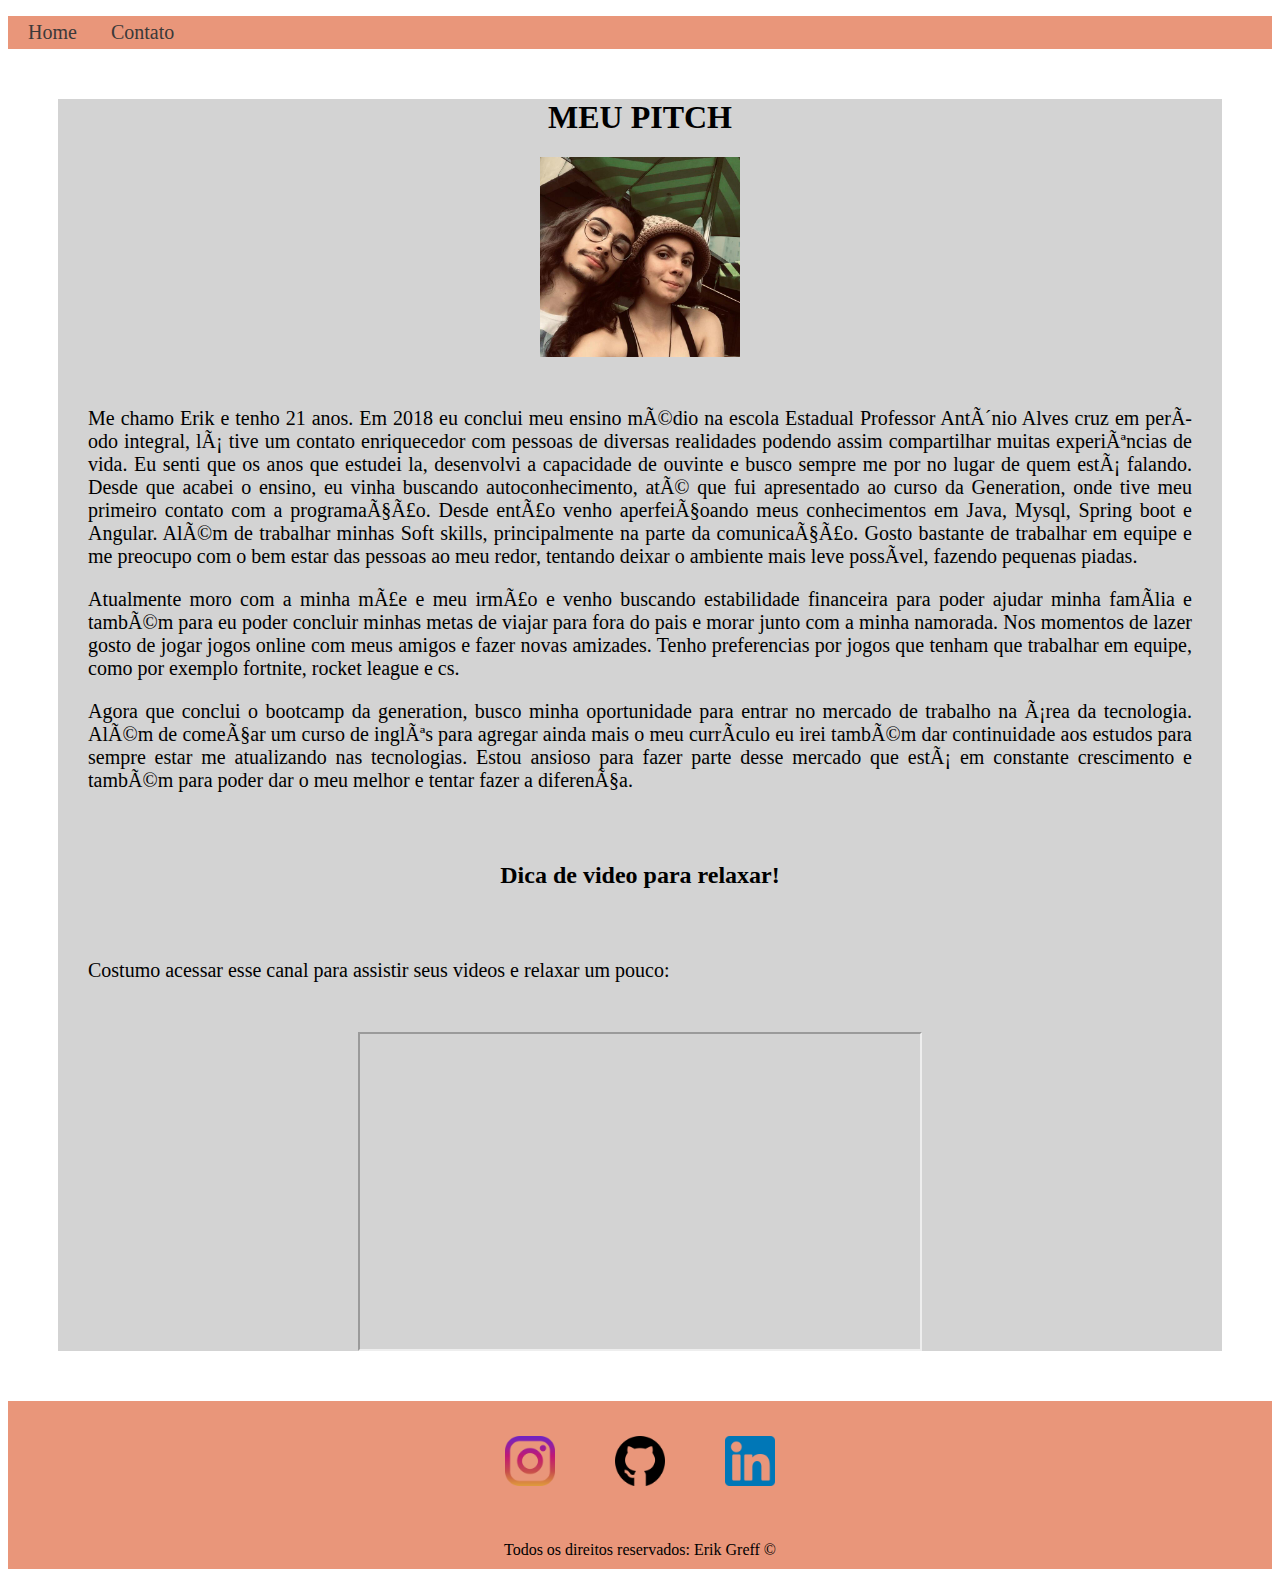
<file: index.HTML>
<!DOCTYPE html>
<html lang="pt-br">
<head>
    <meta charset="pt-br">
    <meta http-equiv="X-UA-Compatible" content="IE=edge">
    <meta name="viewport" content="width=device-width, initial-scale=1.0">
    <title>Meu Perfil</title>
    <link rel="stylesheet" href="assets/css/style.css">
</head>
<body>

<footer>
    <ul id="menu" class="borda">
        <li>
            <a href="index.HTML">Home</a>
        </li>
        <li>
            <a href="contato.HTML">Contato</a>
        </li>
    </ul>
</footer>

    <article class="paginaToda">  

    <h1 class="center MP">MEU PITCH</h1>
   <div class="container">
    <img class= "wh" id="foto"  src="assets/img/MinhaFoto.jpg" alt="Foto do criador com sua namorada."  onmousemove="fotoZoom()" onmouseout="fotoNormal()" > 
    </div>
    <div class="container ">
        

        <div class="p-30">
            <P class="justify" style="font-size: 20px;">
                 Me chamo Erik e tenho 21 anos.  Em 2018 eu conclui meu ensino médio na escola Estadual Professor Antônio Alves cruz em período integral, lá tive um contato enriquecedor com pessoas de diversas realidades podendo assim compartilhar muitas experiências de vida. Eu senti que os anos que estudei la, desenvolvi a capacidade de ouvinte e busco sempre me por no lugar de quem está falando.
                Desde que acabei o ensino, eu vinha buscando autoconhecimento, até que fui apresentado ao curso da Generation, onde tive meu primeiro contato com a programação. Desde então venho aperfeiçoando meus conhecimentos em Java, Mysql, Spring boot e Angular.  Além de trabalhar minhas Soft skills, principalmente na parte da comunicação.
                Gosto bastante de trabalhar em equipe e me preocupo com o bem estar das pessoas ao meu redor, tentando deixar o ambiente mais leve possível, fazendo pequenas piadas. 
            </p>  
             <p class="justify" style="font-size: 20px;"> 
                Atualmente moro com a minha mãe e meu irmão e venho buscando estabilidade financeira para poder ajudar minha família e também para eu poder concluir minhas metas de viajar para fora do pais e morar junto com a minha namorada. 
                Nos momentos de lazer gosto de jogar jogos online com meus amigos e fazer novas amizades. 
                Tenho preferencias por jogos que tenham que trabalhar em equipe, como por exemplo fortnite, rocket league e cs. 
            </p>
            <p class="justify" style="font-size: 20px;">
                Agora que conclui o bootcamp da generation, busco minha oportunidade para entrar no mercado de trabalho na área da tecnologia. Além de começar um curso de inglês para agregar ainda mais o meu currículo eu irei também dar continuidade aos estudos para sempre estar me atualizando nas tecnologias.
                Estou ansioso para fazer parte desse mercado que está em constante crescimento e também para poder dar o meu melhor e tentar fazer a diferença.
           </P>
        </div>  

        </div>
   
<h2 class="center">Dica de video para relaxar!</h2>
<div class="p-30">
<p class="justify" style="font-size: 20px;">
    Costumo acessar esse canal para assistir seus videos e relaxar um pouco:
</p>
</div>
<div class="container mb-50">
<iframe width="560" height="315"
src="https://www.youtube.com/embed/JUWQme2kLgE" 
title="YouTube video player" frameborder="2"
allow="accelerometer; autoplay; clipboard-write; encrypted-media; gyroscope; picture-in-picture" 
allowfullscreen>
</iframe>
</div>
</article>
<footer>
    <div class="copy">
    <div class="container borda">

        <a href="https://www.instagram.com/erik_greff/">
            <img class="tamanho-social" src="assets/img/instagram.png" alt="Logo do instagram">
        </a>

        <a href="https://github.com/ERIK-GREFF">
            <img class ="tamanho-social" src="assets/img/github.png" alt="Logo do github">
        </a>
        <a href="https://www.linkedin.com/in/erik-greff-44137b19a/">
            <img class="tamanho-social" src="assets/img/linkedin.png" alt="Logo do linkedin">
        </a>

    </div>
    
    <p class="center bd">
   Todos os direitos reservados: Erik Greff &copy;
   </p>
    </div>
</footer>
<script src="assets/JS/script.js"></script>
</body>
</html>
</file>
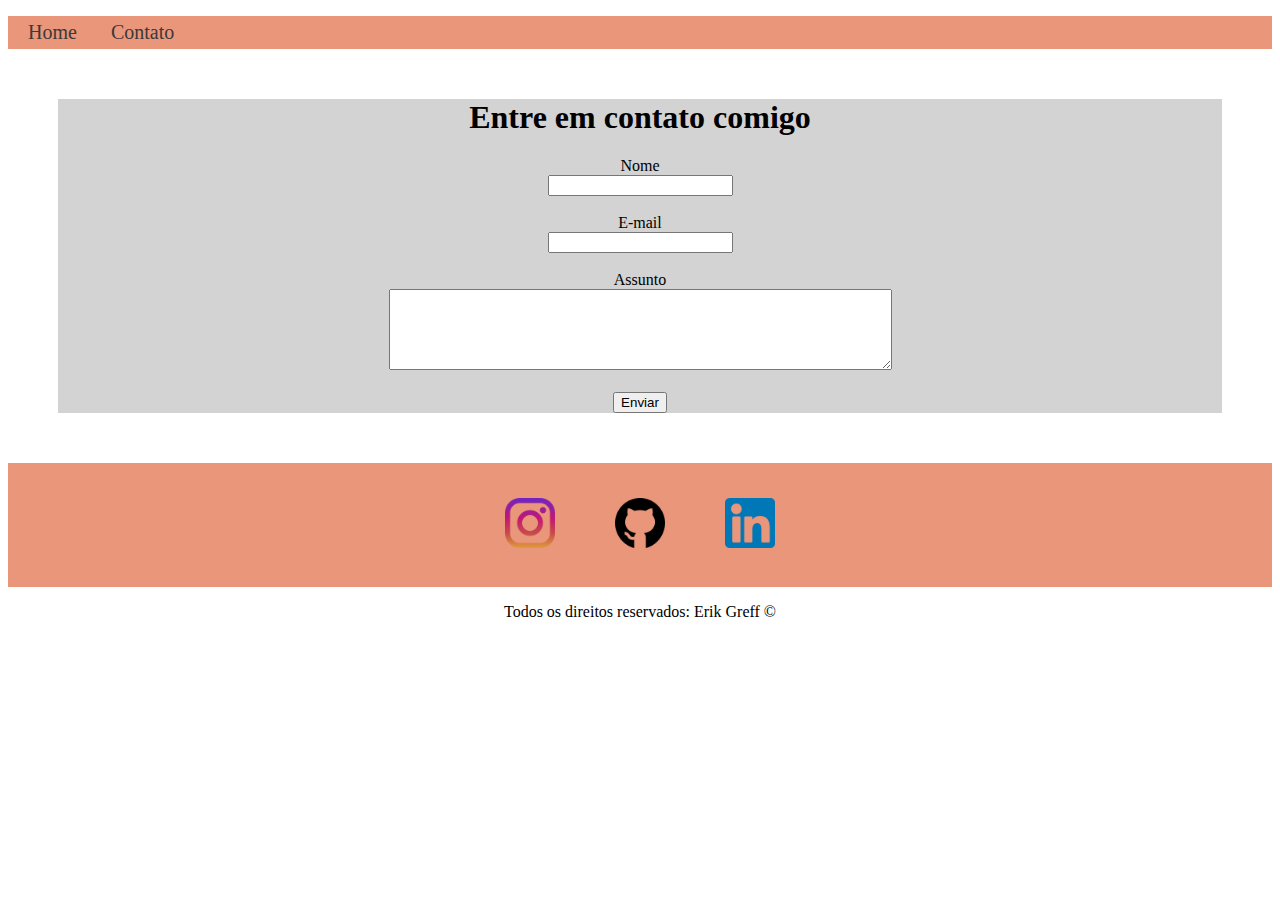
<file: contato.HTML>
<!DOCTYPE html>
<html lang="pt-br">
<head>
    <meta charset="pt-br">
    <meta http-equiv="X-UA-Compatible" content="IE=edge">
    <meta name="viewport" content="width=device-width, initial-scale=1.0">
    <title>Contato</title>
    <link rel="stylesheet" href="assets/css/style.css">
</head>
<body>

    <ul id="menu" class="borda">
        <li>
            <a href="index.HTML">Home</a>
        </li>
        <li>
            <a href="contato.HTML">Contato</a>
        </li>
    </ul>
    <article class="paginaToda">  
    <h1 class="center">Entre em contato comigo</h1>

    <div id="contato" class="center">
        <div>
            <form>
                <label for="nome">Nome</label>  <br>
                <input type="text"  id="nome" onkeyup = "validaNome()" >
                <div id="txtNome"></div>
                <br>
                <label for="email">E-mail</label>  <br>
                <input type="email"  id="email" onkeyup="validaEmail()">
                <div id="txtEmail"></div>
                <br>
                <label for="assunto">Assunto</label>  <br>
                <textarea name="assunto" id="assunto" cols="60" rows="5" onkeyup="validaAssunto()" ></textarea>
                <div id="txtAssunto"></div>
                <br>
                <button onclick="enviar()">Enviar</button>
            </form>

        </div>

    </div>
</article>
<footer>

    <div class="container borda">

        <a href="https://www.instagram.com/erik_greff/">
            <img class="tamanho-social" src="assets/img/instagram.png" alt="Logo do instagram">
        </a>

        <a href="https://github.com/ERIK-GREFF">
            <img class ="tamanho-social" src="assets/img/github.png" alt="Logo do github">
        </a>
        <a href="https://www.linkedin.com/in/erik-greff-44137b19a/">
            <img class="tamanho-social" src="assets/img/linkedin.png" alt="Logo do linkedin">
        </a>

    </div>

    <p class="center">
   Todos os direitos reservados: Erik Greff &copy;
   </p>
</footer>
<script src="assets/JS/script.js">


</script>
</body>
</html>
</file>
<file: assets/css/style.css>
/*ESTILOS DA PÁGINA INDEX.HTML*/


.center{
    text-align: center;
}
.container{
    display: flex;
    flex-flow: row  ;
    justify-content:center ;
    align-items: center;
}

.justify{
    text-align: justify;
}

#menu li{
    display: inline;
    padding: 15px;
    
}
#menu li a {
    text-decoration: none;
    color:rgb(59, 57, 57);
    font-size: 20px;
}
#menu li a:hover {
    color: rgb(0, 0, 0);
}
.p-30{
    padding: 30px;
}
.wh{
    width: 200px;
    height: 200px;
}
.tamanho-social{
    width: 50px;
    height: 50px;
    padding: 30px;
}
.mb-50{
    margin-bottom: 50px;
}

.borda{
    padding: 5px;
    background-color: DarkSalmon;
}
.copy{
    background-color: DarkSalmon;
}
.bd{
    padding-bottom: 10px;
}
.paginaToda{
    margin: 50px;
   
    background-color:lightgray;
}


/*ESTILOS DA PÁGINA CONTATO.HTML*/

.ml-50{
    margin-left: 50px;
}
</file>
